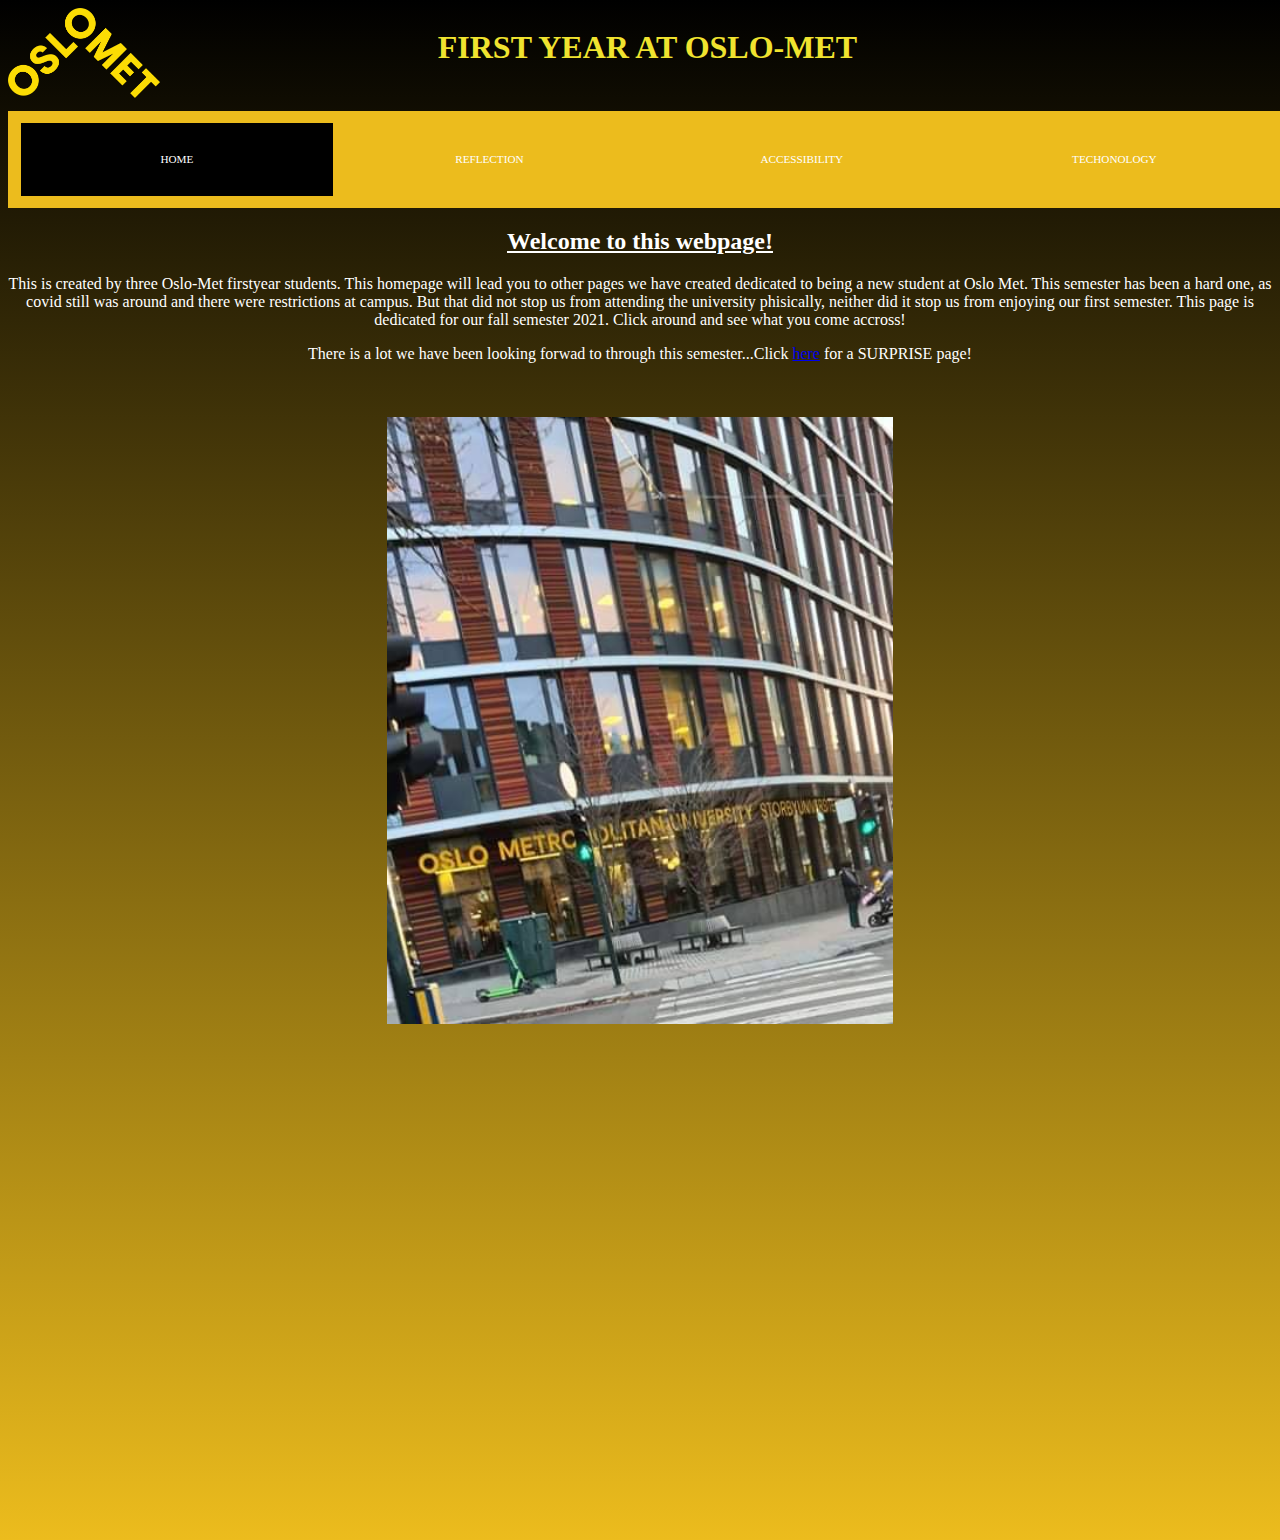
<file: index.html>
<!DOCTYPE html>
<html lang="en">
<head>
    <meta charset="UTF-8">
    <meta http-equiv="X-UA-Compatible" content="IE=edge">
    <meta name="viewport" content="width=device-width, initial-scale=1.0">
    <link rel="stylesheet" href="css/csssheet.css">
    <title> Welcome!</title>
</head>
<body>
    <div class="header">
        <img src="media/logo.png" class="logo" alt="Logo">
        <h1 class="heading">FIRST YEAR AT OSLO-MET</h1>
    </div>
    <div class="navbar">
        <a class="active" href="index.html">HOME</a>
        <a href="page2.html">REFLECTION</a>
        <a href="page3.html">ACCESSIBILITY</a>
        <a href="page4.html">TECHONOLOGY</a>
    </div>
    
    <div class="contentpage1">
    <h2 style="text-decoration: underline;">Welcome to this webpage!</h2>

    <p>This is created by three Oslo-Met firstyear students. This homepage will lead
        you to other pages we have created dedicated to being a new student at Oslo Met. 
        This semester has been a hard one, as covid still was around and there were restrictions at campus. 
        But that did not stop us from attending the university phisically, neither did it stop us from enjoying
        our first semester. This page is dedicated for our fall semester 2021. Click around and see what you come accross!</p>
    <p> There is a lot we have been looking forwad to through this semester...Click <a href="page5.html" target="_blank">here</a> for a SURPRISE page!</p>
    </div>
    <img src="media/Oslomet.jpg" alt="oslomet" class="oslomet">
</body>

</html>
</file>
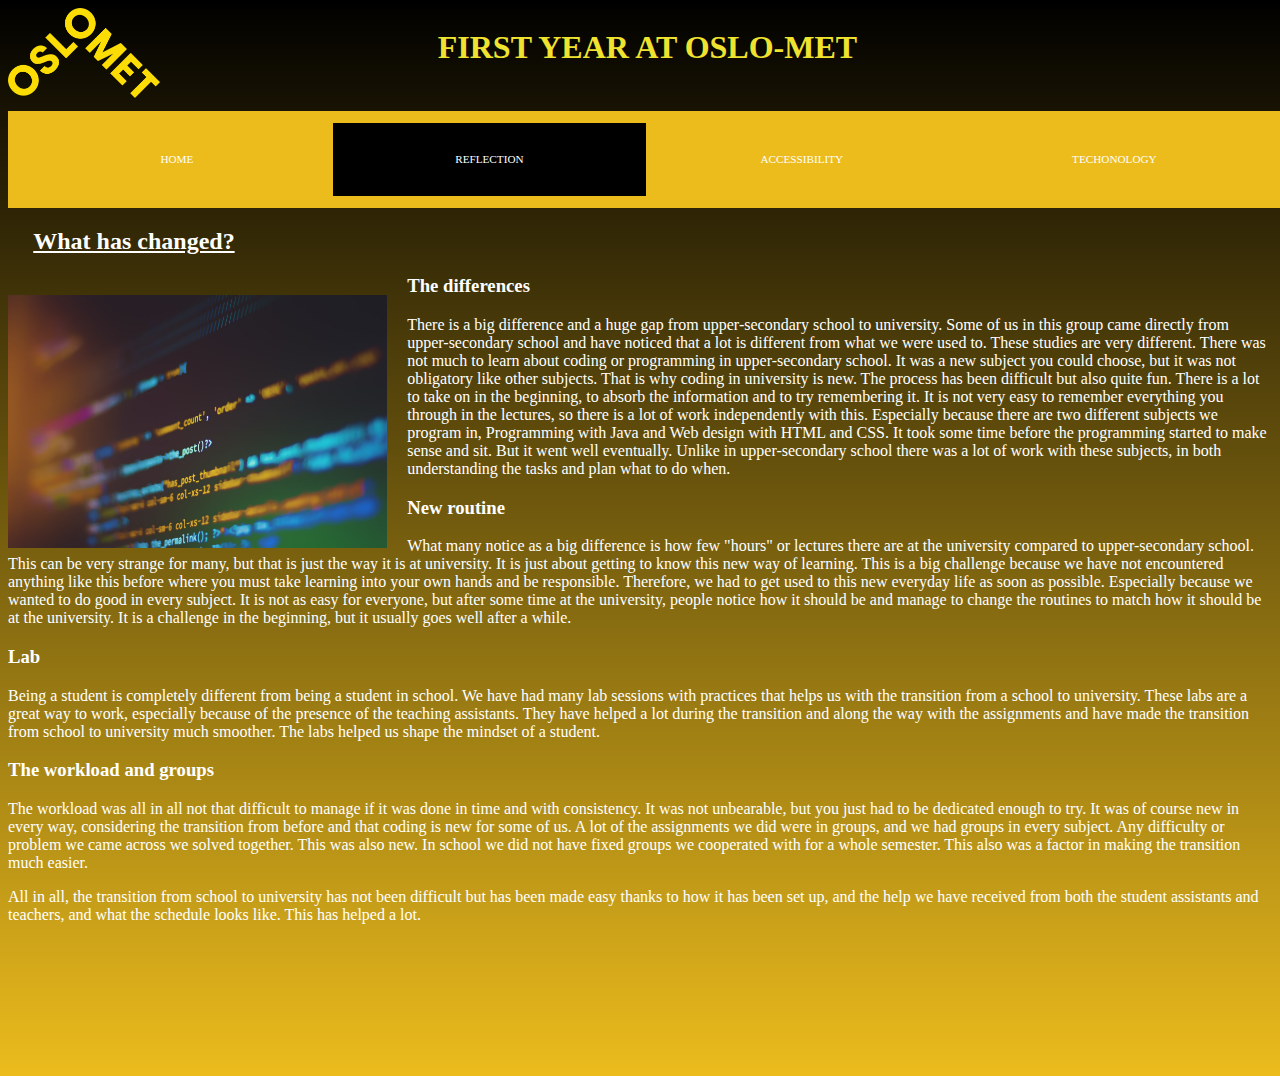
<file: page2.html>
<!DOCTYPE html>
<html lang="en">
<head>
    <meta charset="UTF-8">
    <meta http-equiv="X-UA-Compatible" content="IE=edge">
    <meta name="viewport" content="width=device-width, initial-scale=1.0">
    <link rel="stylesheet" href="css/csssheet.css">
    <title>Learning to code!</title>
</head>
<body>
    <div class="header">
        <img src="media/logo.png" class="logo" alt="Logo">
        <h1 class="heading">FIRST YEAR AT OSLO-MET</h1>
    </div>

    <div class="navbar">
        <a href="index.html">HOME</a>
        <a class="active" href="page2.html">REFLECTION</a>
        <a href="page3.html">ACCESSIBILITY</a>
        <a href="page4.html">TECHONOLOGY</a>
    </div>

    <h2 style="text-decoration: underline;" class="page2heading">What has changed?</h2>
    <img src="media/code.jpg" alt="Koding" class="kodebilde">

    <h3>The differences</h3>

    <p>There is a big difference and a huge gap from upper-secondary school to university. 
        Some of us in this group came directly from upper-secondary school and have noticed that a lot is different from what we were used to. 
        These studies are very different. There was not much to learn about coding or programming in upper-secondary school. 
        It was a new subject you could choose, but it was not obligatory like other subjects. That is why coding in university is new. 
        The process has been difficult but also quite fun. 
        There is a lot to take on in the beginning, to absorb the information and to try remembering it. 
        It is not very easy to remember everything you through in the lectures, so there is a lot of work independently with this. 
        Especially because there are two different subjects we program in, Programming with Java and Web design with HTML and CSS. 
        It took some time before the programming started to make sense and sit. But it went well eventually. 
        Unlike in upper-secondary school there was a lot of work with these subjects, in both understanding the tasks and plan what to do when. 
    </p>
    
    <h3>New routine</h3>
    <p>
        What many notice as a big difference is how few "hours" or lectures there are at the university compared to upper-secondary school. 
        This can be very strange for many, but that is just the way it is at university. It is just about getting to know this new way of learning. 
        This is a big challenge because we have not encountered anything like this before where you must take learning into your own hands and be responsible. 
        Therefore, we had to get used to this new everyday life as soon as possible. Especially because we wanted to do good in every subject. 
        It is not as easy for everyone, but after some time at the university, people notice how it should be and manage to change the routines to match how it should be at the university. 
        It is a challenge in the beginning, but it usually goes well after a while.
    </p>

    <h3>Lab</h3>
    <p>Being a student is completely different from being a student in school. 
        We have had many lab sessions with practices that helps us with the transition from a school to university. 
        These labs are a great way to work, especially because of the presence of the teaching assistants. 
        They have helped a lot during the transition and along the way with the assignments and have made the transition from school to university much smoother. 
        The labs helped us shape the mindset of a student. 
    </p>
    
    <h3>The workload and groups</h3>
    <p>
        The workload was all in all not that difficult to manage if it was done in time and with consistency. 
        It was not unbearable, but you just had to be dedicated enough to try. 
        It was of course new in every way, considering the transition from before and that coding is new for some of us. 
        A lot of the assignments we did were in groups, and we had groups in every subject. Any difficulty or problem we came across we solved together. 
        This was also new. In school we did not have fixed groups we cooperated with for a whole semester. This also was a factor in making the transition much easier. 
    </p>

    <p>All in all, the transition from school to university has not been difficult but has been made easy thanks to how it has been set up, 
        and the help we have received from both the student assistants and teachers, and what the schedule looks like. This has helped a lot.
    </p>
</body>
</html>
</file>
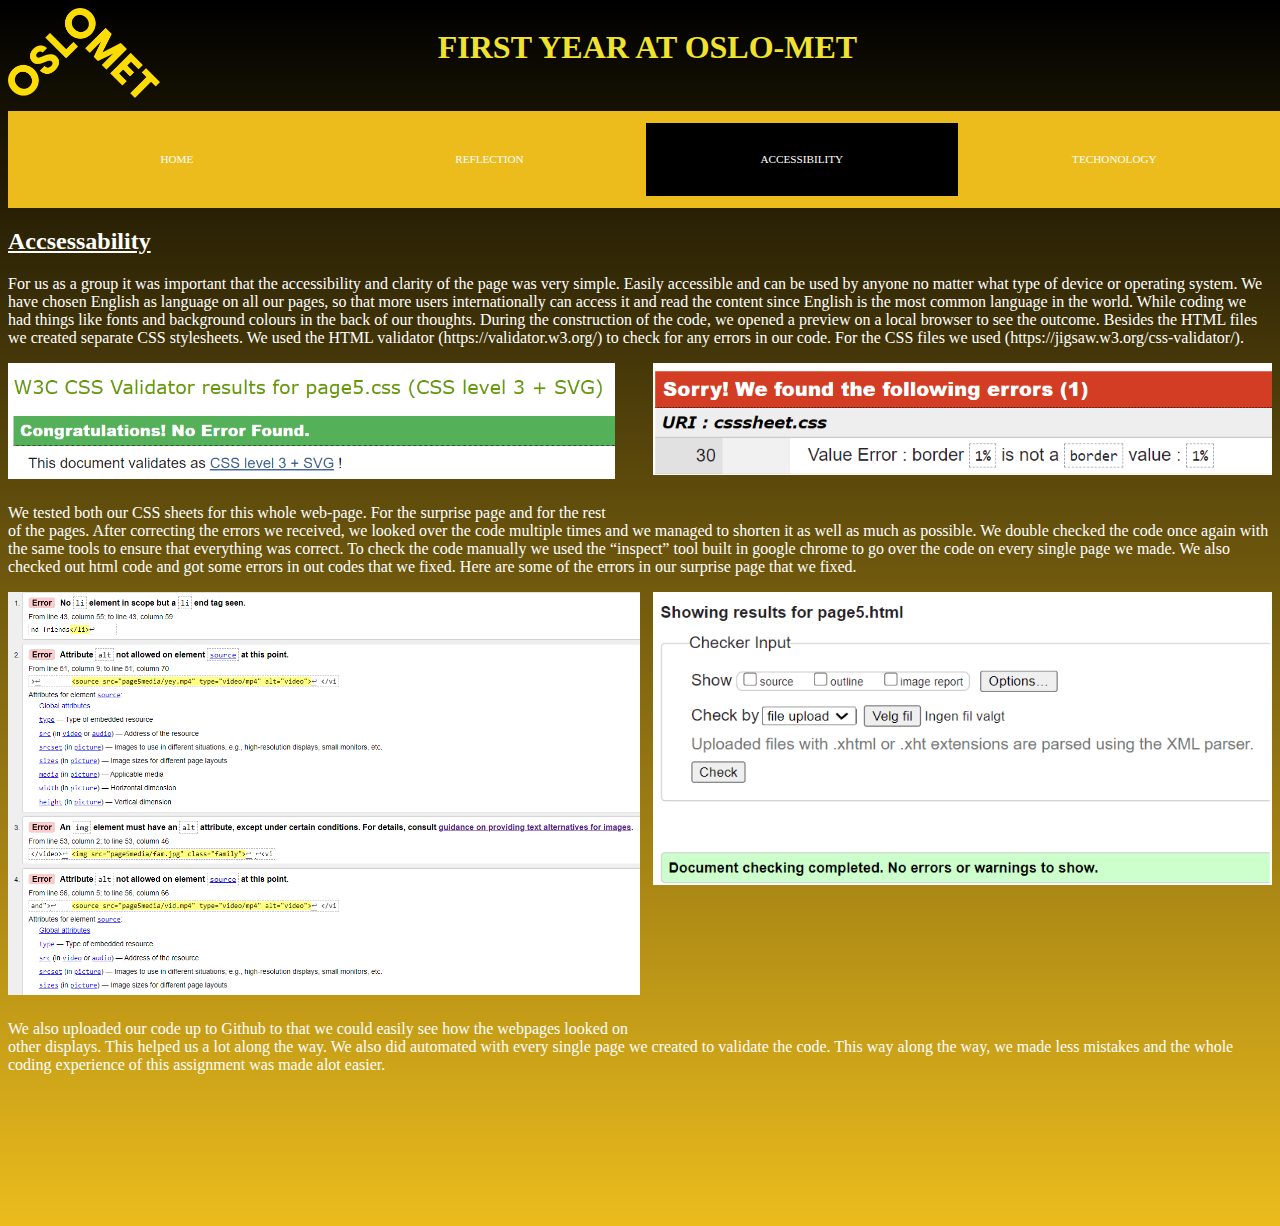
<file: page3.html>
<!DOCTYPE html>
<html lang="en">
<head>
        <meta charset="UTF-8">
        <meta http-equiv="X-UA-Compatible" content="IE=edge">
        <meta name="viewport" content="width=device-width, initial-scale=1.0">
        <link rel="stylesheet" href="css/csssheet.css">
        <title>Accsessability</title>
</head>
 
<body>
    <div class="header">
        <img src="media/logo.png" class="logo" alt="Logo">
        <h1 class="heading">FIRST YEAR AT OSLO-MET</h1>
    </div>
    <div class="navbar">
        <a href="index.html">HOME</a>
        <a href="page2.html">REFLECTION</a>
        <a class="active" href="page3.html">ACCESSIBILITY</a>
        <a href="page4.html">TECHONOLOGY</a>
    </div>

    <h2 style="text-decoration: underline;">Accsessability</h2>
    <p>For us as a group it was important that the accessibility and clarity of the page was very simple. 
        Easily accessible and can be used by anyone no matter what type of device or operating system. 
        We have chosen English as language on all our pages, so that more users internationally can access 
        it and read the content since English is the most common language in the world. 
        While coding we had things like fonts and background colours in the back of our thoughts. 
        During the construction of the code, we opened a preview on a local browser to see the outcome. 
        Besides the HTML files we created separate CSS stylesheets. We used the HTML validator 
        (https://validator.w3.org/) to check for any errors in our code. 
        For the CSS files we used (https://jigsaw.w3.org/css-validator/).
    </p>
    <img src="media/validetedcss.png" alt="CSS" class="css">
    <img src="media/cssfault.png" alt="CSS" class="cssfault">
    <p>We tested both our CSS sheets for this whole web-page. For the surprise page and for the rest of the pages. 
        After correcting the errors we received, we looked over the code multiple times and we managed to shorten it as well as much as possible. 
        We double checked the code once again with the same tools to ensure that everything was correct. 
        To check the code manually we used the “inspect” tool built in google chrome to go over the code on every single page we made.
        We also checked out html code and got some errors in out codes that we fixed. Here are some of the errors in our surprise page that we fixed. 
    </p>
    <img src="media/htmlerrors.png" alt="html" class="htmlerrors">
    <img src="media/noerrors.png" alt="html" class="htmlnoerrors">

    <p>We also uploaded our code up to Github to that we could easily see how the webpages looked on other displays. 
        This helped us a lot along the way. We also did automated with every single page we created to validate the code.
        This way along the way, we made less mistakes and the whole coding experience of this assignment was made alot easier.
    </p>


        
    </body>
</file>
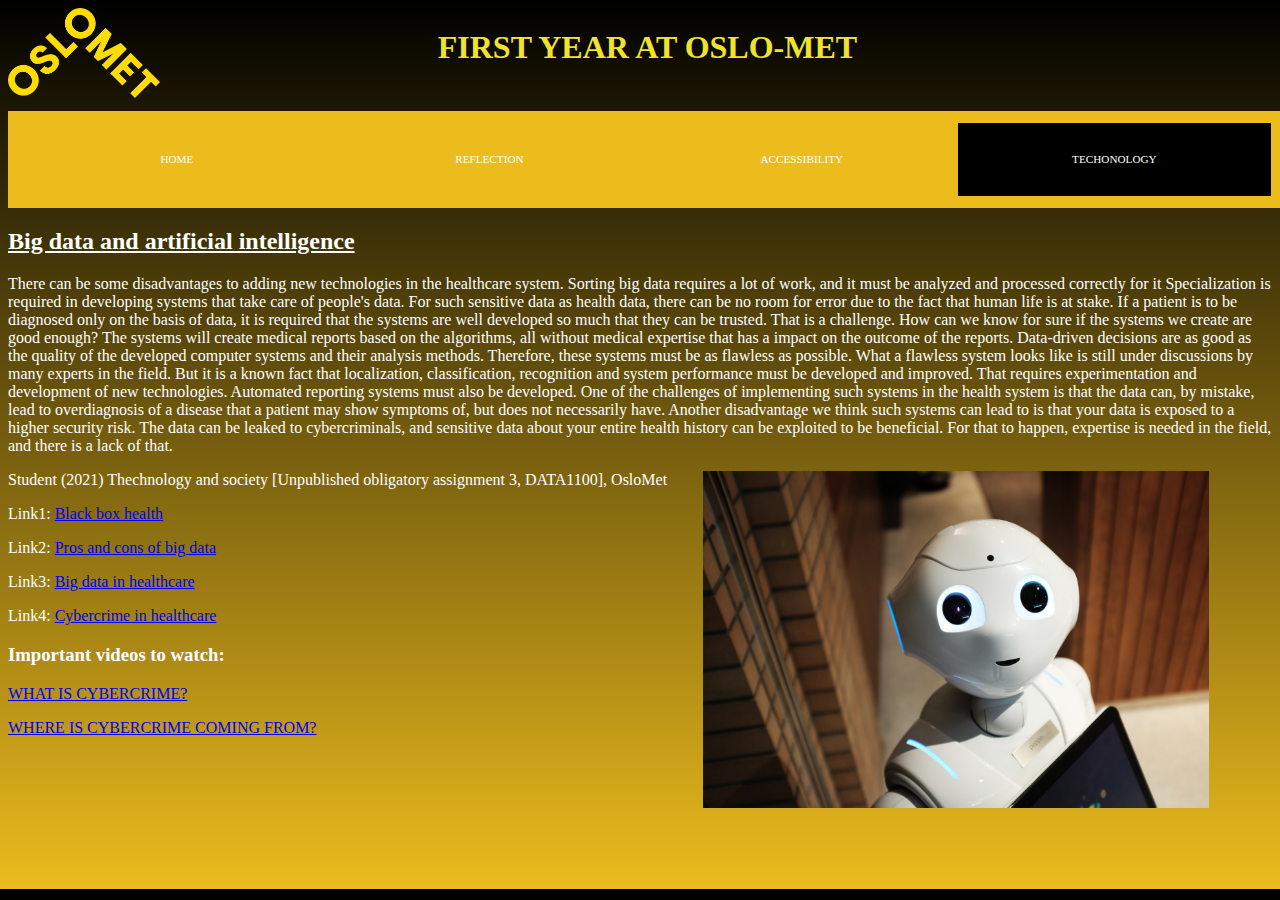
<file: page4.html>
<!DOCTYPE html>
<html lang="en">
<head>
    <meta charset="UTF-8">
    <meta http-equiv="X-UA-Compatible" content="IE=edge">
    <meta name="viewport" content="width=device-width, initial-scale=1.0">
    <link rel="stylesheet" href="css/csssheet.css">
    <title>Techonoly and society</title>
</head>
<body>
    <div class="header">
        <img src="media/logo.png" class="logo" alt="Logo">
        <h1 class="heading">FIRST YEAR AT OSLO-MET</h1>
    </div>
    <div class="navbar">
        <a href="index.html">HOME</a>
        <a href="page2.html">REFLECTION</a>
        <a href="page3.html">ACCESSIBILITY</a>
        <a class="active"  href="page4.html">TECHONOLOGY</a>
    </div>

    <h2 style="text-decoration: underline;">Big data and artificial intelligence</h2>

    <p>There can be some disadvantages to adding new technologies in the healthcare system. 
        Sorting big data requires a lot of work, and it must be analyzed and processed correctly for it Specialization is required in developing systems that take care of people's data. 
        For such sensitive data as health data, there can be no room for error due to the fact that human life is at stake. 
        If a patient is to be diagnosed only on the basis of data, it is required that the systems are well developed so much that they can be trusted. 
        That is a challenge. How can we know for sure if the systems we create are good enough? 
        The systems will create medical reports based on the algorithms, all without medical expertise that has a impact on the outcome of the reports. 
        Data-driven decisions are as good as the quality of the developed computer systems and their analysis methods. Therefore, these systems must be as flawless as possible. 
        What a flawless system looks like is still under discussions by many experts in the field. But it is a known fact that localization, classification, recognition and system performance must be developed and improved. 
        That requires experimentation and development of new technologies. Automated reporting systems must also be developed. 
        One of the challenges of implementing such systems in the health system is that the data can, by mistake, lead to overdiagnosis of a disease that a patient may show symptoms of, but does not necessarily have. 
        Another disadvantage we think such systems can lead to is that your data is exposed to a higher security risk. The data can be leaked to cybercriminals, and sensitive data about your entire health history can be exploited to be beneficial. 
        For that to happen, expertise is needed in the field, and there is a lack of that.</p>

        <img src="media/robot.jpg" alt="Robot" class="robot">

        <p>Student (2021) Thechnology and society  [Unpublished obligatory assignment 3, DATA1100], OsloMet</p>

    <p>Link1: <a href="https://medium.datadriveninvestor.com/black-box-health-and-ais-applications-in-healthcare-e7a0461248c1" target="_blank">Black box health</a> </p>
    <p>Link2: <a href="https://itchronicles.com/big-data/pros-and-cons-of-big-data/" target="_blank">Pros and cons of big data</a> </p>
    <p>Link3: <a href="https://www.datapine.com/blog/big-data-examples-in-healthcare/" target="_blank">Big data in healthcare</a> </p>
    <p>Link4: <a href="https://www.aoa.org/news/practice-management/perfect-your-practice/healthcare-cybersecurity?sso=y" target="_blank">Cybercrime in healthcare </a> </p>

    <h3>Important videos to watch:</h3>

    <p><a href="https://www.youtube.com/watch?v=0f_X0NrbZCY&ab_channel=TheAudiopedia" target="_blank">WHAT IS CYBERCRIME?</a></p>
    <p><a href="https://www.youtube.com/watch?v=FqrLUtIFVjs&ab_channel=TED" target="_blank">WHERE IS CYBERCRIME COMING FROM?</a></p>

    

</body>
</html>
</file>
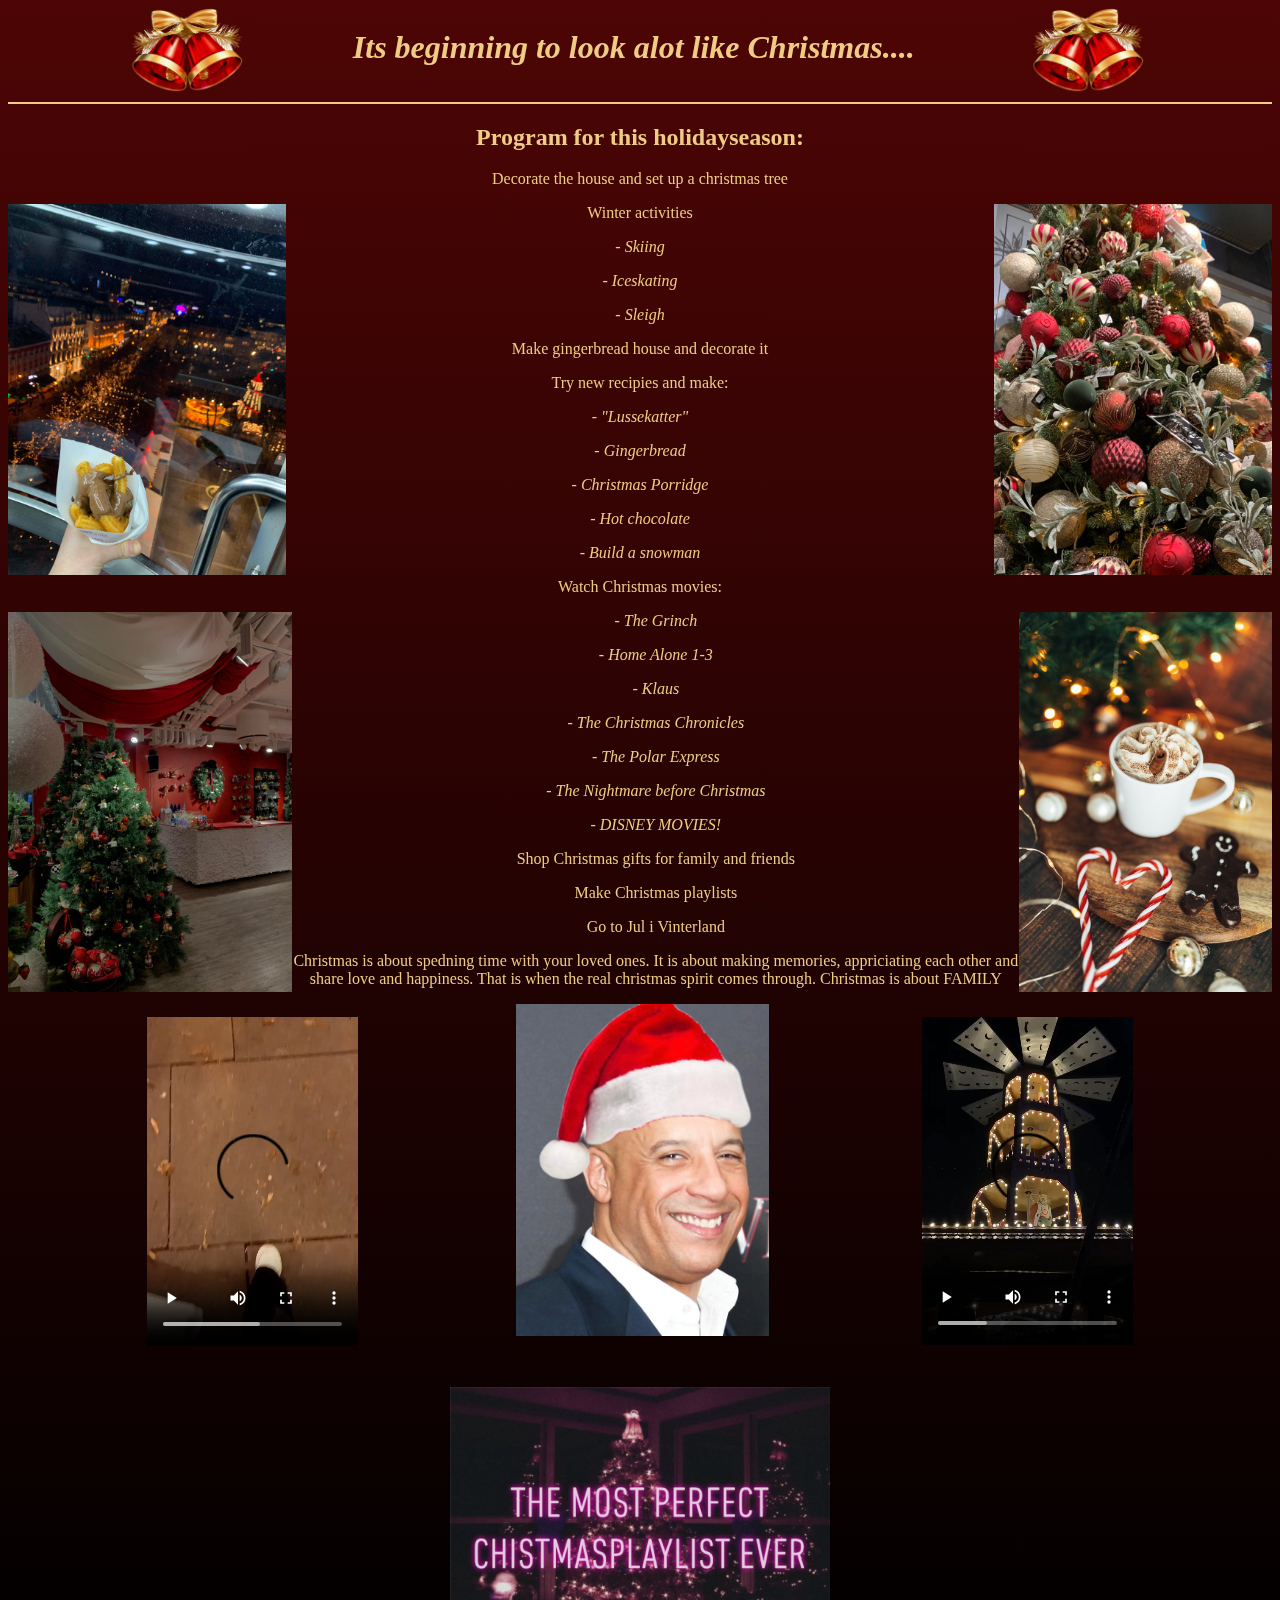
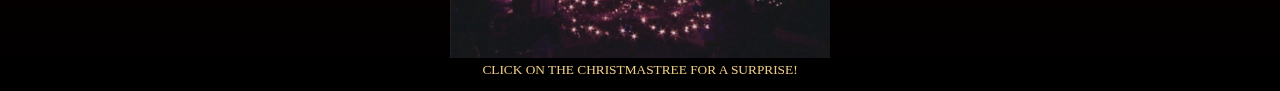
<file: page5.html>
<!DOCTYPE html>
<html lang="en">
<head>
    <meta charset="UTF-8">
    <meta http-equiv="X-UA-Compatible" content="IE=edge">
    <meta name="viewport" content="width=device-width, initial-scale=1.0">
    <link href="css/page5.css" type="text/css" rel="stylesheet">
    <title>Christmas</title>
</head>

<body>
    <div class="header">
    <img src="page5media/bell.png" class="bell1" alt="Christmasbell">
    <img src="page5media/bell.png" class="bell2" alt="Christmasbell">
    <h1>Its beginning to look alot like Christmas....</h1>
    </div>
    <hr>
    <h2>Program for this holidayseason: </h2>
        <p>Decorate the house and set up a christmas tree</p>
        <img src="page5media/xmastree.jpg" class="xmastree" alt="Xmastree">
        <img src="page5media/vinterlandhjul.jpg" class="churros" alt="Churros"> 
        <p>Winter activities<p>
        <p><i>- Skiing</i></p>
        <p><i>- Iceskating</i></p>
        <p><i>- Sleigh</i></p>
        <p>Make gingerbread house and decorate it</p>
        <p>Try new recipies and make:</p>
        <p><i>- "Lussekatter"</i></p>
        <p><i>- Gingerbread</i></p>
        <p><i>- Christmas Porridge</i></p>
        <p><i>- Hot chocolate</i></p>
        <p><i>- Build a snowman</i></p>
        <p>Watch Christmas movies:</p>
        <img src="page5media/kakao.jpg" class="pepperkake" alt="Gingerbread">
        <img src="page5media/xmasshop.jpg" class="xmasshop" alt="xmasshop">
        <p><i>- The Grinch</i></p>
        <p><i>- Home Alone 1-3</i></p>
        <p><i>- Klaus</i></p>
        <p><i>- The Christmas Chronicles</i></p>
        <p><i>- The Polar Express</i></p>
        <p><i>- The Nightmare before Christmas</i></p>
        <p><i>- DISNEY MOVIES!</i></p>
        <p>Shop Christmas gifts for family and friends</p>
        <p>Make Christmas playlists</p>
        <p>Go to Jul i Vinterland</p>
    

 <p>Christmas is about spedning time with your loved ones. It is about making memories, appriciating each other and share love and happiness. 
     That is when the real christmas spirit comes through. Christmas is about FAMILY</p>
 
 <video controls class="jul">
        <source src="page5media/yey.mp4" type="video/mp4">
 </video>
 <img src="page5media/fam.jpg" class="family" alt="family">
 
<video controls class="julivinterland">
    <source src="page5media/vid.mp4" type="video/mp4">
 </video>

 <figure>
    <a href="https://open.spotify.com/playlist/5XDPs01wOwMj3EhjnQ2sRe?si=0eec3dc56c114da1" target="_blank">
        <img src="page5media/playlist.jpg" alt="the most perfect christmas playlist ever" class="playlist">
    </a>
    <figcaption>CLICK ON THE CHRISTMASTREE FOR A SURPRISE!</figcaption>
</figure>




</body>
</html>
</file>
<file: css/csssheet.css>
body{
  background-image:
    linear-gradient(rgb(0, 0, 0),rgb(236, 188, 29));
    padding-bottom: 10%;
    color: rgb(255, 255, 255);
  }

  h1{
    color:rgb(255, 255, 255);
    text-align: center;
    font-family: 'Times New Roman', Times, serif;
  }

  .logo{
    float: left;
    width: 12%;
    padding-bottom: 1%;
}
 .heading{
   float: left;
   padding-left: 22%;
   color: rgb(240, 227, 47);
 }
  
  .navbar {
    width: 99.7%;
    background-color: rgb(236, 188, 29); 
    overflow: auto;
    padding: 1%;
  }

  .navbar a.active {
    background-color: rgb(0, 0, 0);
  } 

  .navbar a {
    float: left;
    padding: 2.4%;
    color: rgb(255, 255, 255);
    text-decoration: none;
    width: 20%;
    text-align: center; 
    font-size: 70%;
  }

  .contentpage1{
    text-align: center;
    padding-bottom: 3%;
  }

  .oslomet{
    padding-bottom: 30%;
    display: block;
    margin-left: auto;
    margin-right: auto;
    width: 40%;
  }

  .kodebilde{
    float: left;
    width: 30%;
    padding-right: 20px;
    padding-top: 20px;
    }

  .page2heading{
    padding-left: 2%;
    }

  .css{
    width: 48%;
    float: left;
    display: inline;
    padding-bottom: 2%;
  }

  .cssfault{
    width: 49%;
    padding-left: 2.5%;
    float: right;
    display: inline;
    padding-bottom: 3%;
  }

  .htmlerrors{
    width: 50%;
    float: left;
    display: inline;
    padding-bottom: 2%; 
  }

  .htmlnoerrors{
    width: 49%;
    float: right;
    display: inline;
    padding-bottom: 11% ;
  }

    .robot{
      float: right;
      width: 40%;
      padding-right: 5%;
    }
</file>
<file: css/page5.css>
body{
    background-image: linear-gradient(rgb(77, 5, 5),rgb(0, 0, 0));
    color: rgb(238, 204, 132);
  }


  .bell1{
      float: left;
      width: 12%;
  }
  .bell2{
      float: right;
      width: 12%;
  }

  hr{
    border: 1px solid rgb(238, 204, 132); 
 }
  
  .header{
      display: inline-block;
      align-items: center;
      justify-content: center;
      margin-left: 9%;
  }

  h1{ 
      text-align: center;
      font-style: italic;
      color: rgb(238, 204, 132);
      width: 100%;
  }

  h2, p{
      text-align: center;
  }

 .xmastree{
     width: 22%;
     float: right;
 }

 .churros{
     width: 22%;
     float: left;
 }
 .pepperkake{
    width: 20%;
    float: right;
}
.xmasshop{
    width: 22.5%;
    float: left;

}
 .family{
    display: inline;
    float: left;
    margin-left: 11.5%;
    width: 20%;
    padding-bottom: 4%;
 }
 
.jul{
    width: 16.7%;
    display: inline;
    float: left;
    margin-left: 10%;
    padding: 1%;
}

.julivinterland{
    width: 16.7%;
    display: inline;
    float: right;
    margin-right: 10%;
    padding: 1%;

}
 figure{
    width: 30%;
    text-align: center;
    font-size: smaller;
    display: block;
    margin-left: auto;
    margin-right: auto;
 }
 .playlist{
    width: 100%;
}
</file>
